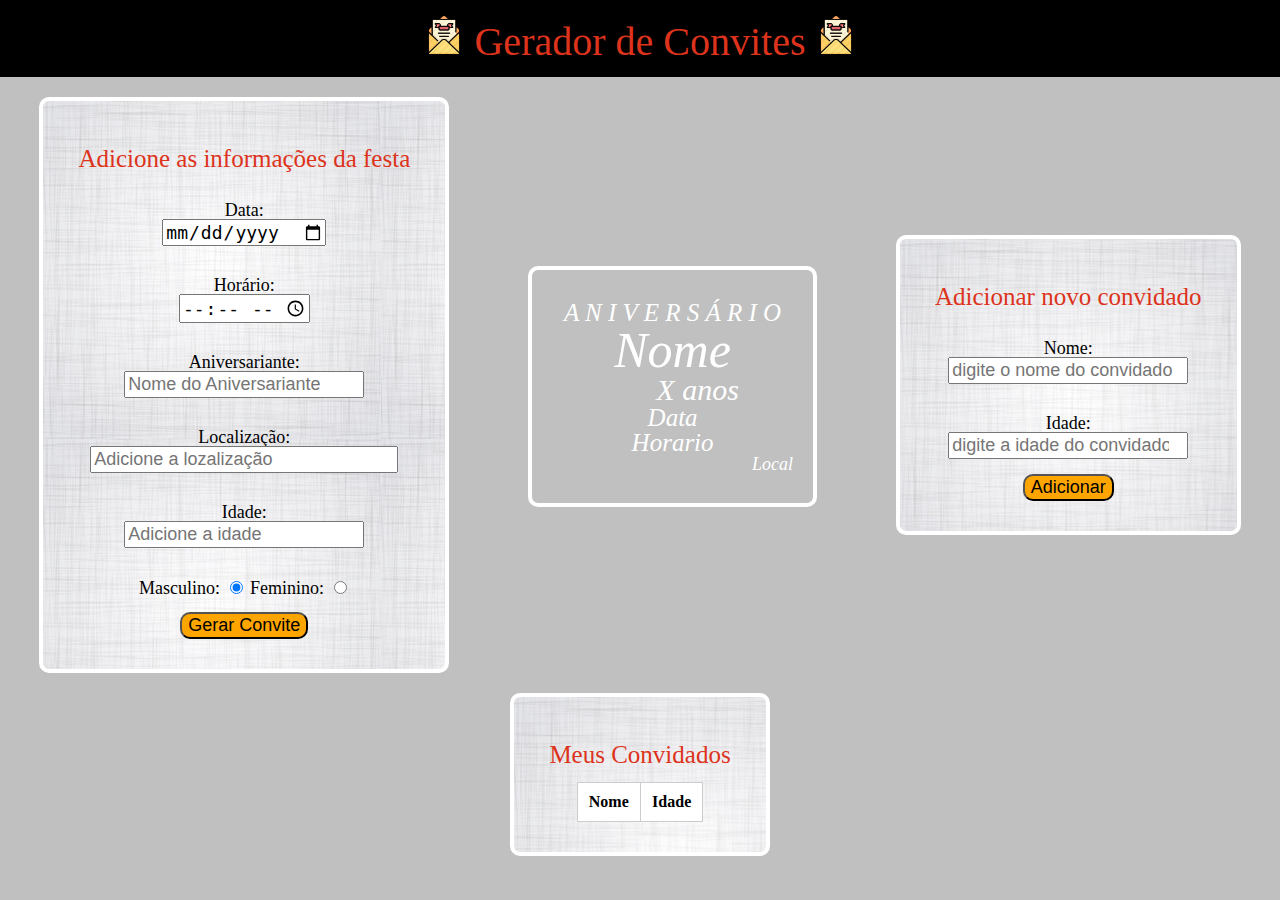
<file: Projeto_Convite/index.html>
<!DOCTYPE html>
<html lang="pt-br">
    <head>
        <meta charset="UTF-8">
        <meta name="viewport" content="width=device-width, initial-scale=1.0">
        <title>Gerador de Convites</title>
        <link rel="stylesheet" href="css/reset.css">
        <link rel="stylesheet" href=".//css/index.css">
        <link rel="stylesheet" href=".//css/responsivo.css">
        

    </head>
    <body>
        <header>
            <h1><img class="imagem-convite" src="img/convite.png" alt=""> Gerador de Convites   
            <img class="imagem-convite" src="img/convite.png" alt=""></h1>           
        </header>
        <main>
            <ul class="ul-dados">
                <li class="li-aniversariante">
                    <h2>Adicione as informações da festa</h2>
                    <form id="formulario"></form>
                        <div id="data-form">
                            <label for="data">Data: </label><br>
                            <input id="data" type="date" placeholder="Selecione a data">
                        </div>
                        <div id="hora-form">
                            <label for="hora">Horário: </label><br>
                            <input id="hora" type="time" placeholder="Selecione o dia da semana">
                        </div>
                        <div id="aniversariante-form">
                            <label for="aniversariante">Aniversariante: </label><br>
                            <input id="aniversariante" type="text" placeholder="Nome do Aniversariante">
                        </div>
                        <div id="local-form">
                            <label for="local">Localização: </label><br>
                            <input id="local" type="text" placeholder="Adicione a lozalização" class="font-local">
                        </div>
                        <div id="idade-form">
                            <label for="idade">Idade: </label><br>
                            <input id="idade" type="text" placeholder="Adicione a idade">
                        </div>
                        <div id="opcao-form">
                            <label for="opcao">Masculino: </label>
                            <input id="masculino" type="radio" name="opcao" checked>
                            <label for="opcao">Feminino:</label>
                            <input id="feminino" type="radio" name="opcao" >
                        </div>
                        <button id="gerar-convite" class="botao-convite">Gerar Convite</button>
                        <p class="mensagem-erro"></p>
                                
                </li>
                <li id="fazendo-convite" >
                    <p>A N I V E R S Á R I O</p>
                    <P class="nome-convite">Nome</P>
                    <p class="idade-convite"><strong id="idade-mudavel">X</strong> anos </p>
                    <p class="data-convite">Data</p>
                    <p class="hora-convite">Horario</p>
                    <p class="local-convite">Local</p>
                    
                </li>
                <li class="li-convidado">
                    <h3>Adicionar novo convidado</h3>
                    <form id="form-adiciona">
                        <div id="nome-form">
                            <label for="nome">Nome:</label><br>
                            <input id="nome" name="nome" type="text" placeholder="digite o nome do convidado" class="campo">
                        </div>
                        <div id="idade-form">
                            <label for="idade">Idade:</label><br>
                            <input id="idade" name="idade" type="number" placeholder="digite a idade do convidado" class="campo campo-medio">
                        </div>
                
        
                        <button id="adicionar-convidado" class="botao bto-principal">Adicionar</button>
                        
                        
                    </form>                    
                </li>
                <li class="li-lista">
                     <h4>Meus Convidados</h4>
                     <table class="table">
                        <thead>
                            <tr>
                                <th>Nome</th>
                                <th>Idade</th>
                            </tr>
                        </thead>
                        <tbody id="tabela-convidados">
                            <tr class="convidado">

                            </tr>
                        </tbody>
                    </table>
                </li>
                
            </ul>
        </main>
    </body>
    <script src="js/adicionar_na_tabela.js"></script>
    <script src="js/gerar_convite.js"></script>
    <script src="js/remover_convidado.js"></script>
</html>
</file>
<file: Projeto_Convite/css/index.css>
body {
    background-color: silver;
    height: 100%;
}
.li-aniversariante, .li-convidado, .li-lista {
    
	text-align: center;
	margin: 0 1.5%;
	padding: 30px 20px;
	box-sizing: border-box;
    border: 4px solid #ffffff;
    border-radius: 10px;
    margin-top: 20px;
    background-image: url("fundo_form.png") 
}
.ul-dados {
    
    display: flex;
    justify-content: space-around;
    align-items: center;
    
}
h1 {
    text-align: center;
    color: rgb(221, 51, 28);
    font-size: 2.5em;
    padding: 15px;
    background-color: black;
}
img {
    width: 40px;
}
#aniversariante-form ,#data-form, #local-form, #idade-form,#nome-form, #hora-form, #opcao-form{
    padding: 15px;
    font-size: 18px;
}
input {
    
    font-size: 18px;
    
}
h2, h3, h4 {
    color: rgb(221, 51, 28);
    font-size: 25px;
    padding: 15px;
}
button {
    font-size: 18px;
    background-color: orange;
    border-radius: 10px;
}
td, th {
	padding: .7em;
	margin: 0;
	border: 1px solid #ccc;
    text-align: center;
    background-color: white;
}

th{
	font-weight: bold;
	background-color: white;
}
.font-local {
    width: 300px;
}
.table {
    display: inline;
    
}
.botao-convite {
    text-align: center;
}
#fazendo-convite {
    font-style: italic;
    font-size: 25px;
    color: rgb(255, 255, 255);
    text-align: center;	
	vertical-align: top;
	margin: 0 1.5%;
	padding: 30px 20px;
	box-sizing: border-box;
    border: 4px solid #ffffff;
    border-radius: 10px;
    
    
    
}
.nome-convite {
    font-size: 50px;
}
.idade-convite {
    font-size: 30px;
    padding-left: 50px;
    
}
.local-convite {
    font-size: 18px;
    padding-left: 200px;
}
.convite-menina {
    background-image: url("ima.png")
}
.convite-menino {
    background-image: url("fundo_azul.png");
}
.fadeOut {
	opacity: 0;
	transition: 0.5s;
}
.mensagem-erro {
    color: red;
}
</file>
<file: Projeto_Convite/css/responsivo.css>
@media screen and (min-width: 0) {
    .ul-dados {
        flex-direction: column;
    }
    #fazendo-convite {
        margin-top: 1.5rem;
    }
    .li-lista {
        margin-bottom: 1.5rem;
    }
    h1 {
        font-size: 1.5rem;
    }
    img {
        width: 24px;
    }
    body {
        width: 100%;
    }
}

@media screen and (min-width: 768px) {
    .ul-dados {
        flex-direction: row;
        flex-wrap: wrap;
    }
    h1 {
        font-size: 2rem;
    }
    img {
        width: 30px;
    }
}
@media screen and (min-width: 1024px){
    h1 {
        font-size: 2.5rem;
    }
    img {
        width: 40px;
    }
}
</file>
